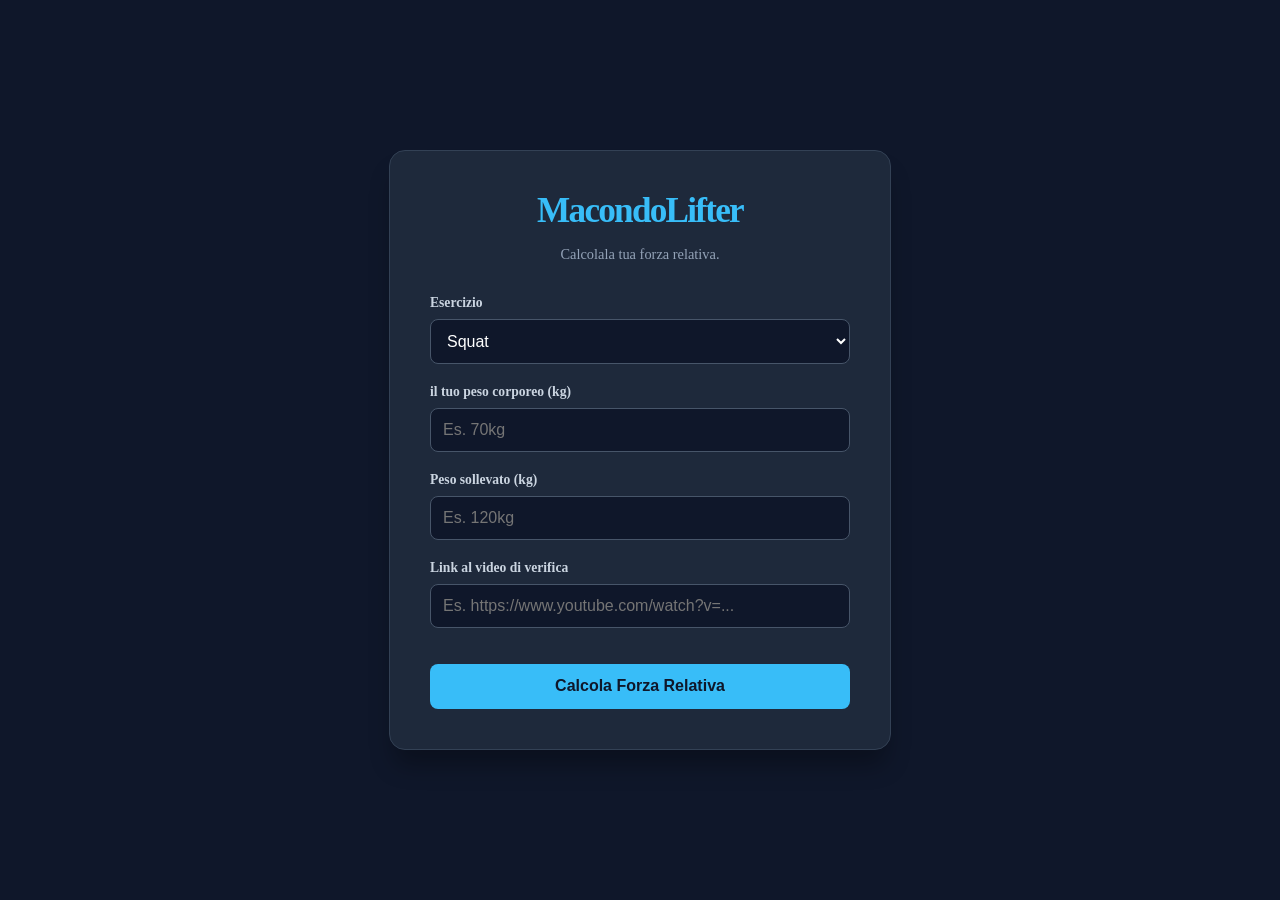
<file: Macondo Lifter/index.html>
<!DOCTYPE html>
<html lang='it'>

<head>
    <meta name='viewport' content='width=device-width, initial-scale=1.0'>
    <title>MacondoLifter</title>
    <link rel="stylesheet" href="style.css">
</head>
<body>
    <div class="calculator-card">
        <h1>MacondoLifter</h1>
        <p class="subtitle">Calcolala tua forza relativa.</p>

        <div class="form-group">
            <label for="esercizio">Esercizio</label>
            <select id="esercizio">
                <option value="squat">Squat</option>
                <option value="panca">Panca Piana</option>
                <option value="stacco">Stacco da Terra</option>
            </select>
        </div>

        <div class="form-group">
            <label for="pesoCorporeo">il tuo peso corporeo (kg)</label>
            <input type="number" id="pesoCorporeo" placeholder="Es. 70kg" min="0">
        </div>

        <div class="form-group">
            <label for="pesoAlzato">Peso sollevato (kg)</label>
            <input type="number" id="pesoAlzato" placeholder="Es. 120kg" min="0">
        </div>

        <div class="form-group">
            <label for="videoLink">Link al video di verifica</label>
            <input type="url" id="videoLink" placeholder="Es. https://www.youtube.com/watch?v=...">
        </div>

        <button id="btnCalcola" onclick="calcolaLivello()">Calcola Forza Relativa</button>

        <div class="result-box" id="resultBox">
            <p>rapporto Forza/peso: <span id="txtRapporto" class="highlight">0</span>x</p>
            <h3>il tuo stendardo è:</h3>
            <span id="txtLivello" class="badge">-</span>
            <p id="msgVerifica" class="sub-text"></p>
        </div>
    </div>

    <script src="script.js"></script>
</body>
</html>
</file>
<file: Macondo Lifter/style.css>
/* reset e layout */
body {
	margin: 0;
	padding: 0;
	font-family: 'Inter, system-ui, -apple-system, sans-serif';
	background-color: #0f172a;
	color: #f8fafc;
	display: flex;
	justify-content: center;
	align-items: center;
	min-height: 100vh;
}

/* scheda principale */
.calculator-card {
	background-color: #1e293b;
	padding: 2.5rem;
	border-radius: 16px;
	box-shadow: 0 20px 25px -5px rgba(0, 0, 0, 0.3);
	width: 100%;
	max-width: 420px;
	border: 1px solid #334155;
}

h1 {
	
	margin: 0 0 0.5rem 0;
	font-size: 2.2rem;
	text-align: center;
	color: #38bdf8;
	letter-spacing: -0.05em;
}

.subtitle{
	text-align: center;
	color: #94a3b8;
	margin-bottom: 2rem;
	font-size: 0.9rem;
}

/* elementi del modulo */
.form-group {
	margin-bottom: 1.25rem;
}

label {
	display: block;
	margin-bottom: 0.5rem;
	font-size: 0.85rem;
	font-weight: 600;
	color: #cbd5e1;
}

input, select {
	width: 100%;
	padding: 0.75rem;
	border: 1px solid #475569;
	border-radius: 8px;
	background-color: #0f172a;
	color: #fff;
	font-size: 1rem;
	box-sizing: border-box;
	transition: border-color 0.2s;
}

input:focus, select:focus {
	outline: none;
	border-color: #38bdf8;
}

/* Bottone Azione */
button {
	width: 100%;
	padding: 0.85rem;
	background-color: #38bdf8;
	color: #0f172a;
	border: none;
	border-radius: 8px;
	font-size: 1rem;
	font-weight: 700;
	cursor: pointer;
	margin-top: 1rem;
	transition: background-color 0.2s, transform 0.1s;
}

button:hover {
	background-color: #7dd3fc
}

button:active {
	transform: scale(0.98);
}

/* Area Risultati */
.result-box {
	margin-top: 2rem;
	padding: 1.5rem;
	background-color: #0f172a;
	border-radius: 12px;
	text-align: center;
	border: 1px dashed #334155;
	display: none;
}

.result-boc p {
	margin: 0 0 0.5rem 0;
	color: #94a3b8;
}

.highlight {
	color: #fff;
	font-weight: bold;
	font-size: 1.2rem;
}

h3 {
	margin: 0 0 0.75rem 0;
	font-size: 1rem;
	color: #cbd5e1;
}

.badge {
	display: inline-block;
	padding: 0.5rem 1.5rem;
	border-radius: 50px;
	font-weight: 800;
	font-size: 1.2rem;
	text-transform: uppercase;
	margin-bottom: 0.5rem;
}

.sub-text {
	font-size: 0.8rem;
	color: #64748b !important;
	margin-top: 0.5;
}

/* Classi diStendardo */
.livello-principiante {background-color: #16a34a; color: #f0fdf4;}
.livello-intermedio {background-color: #ca8a08;color: #fefce8;}
.livello-avanzato {background-color: #dc2626; color: #fef2f2;}
.livello-elite {background-color: #7c3aed; color: #f5f3ff;}
</file>
